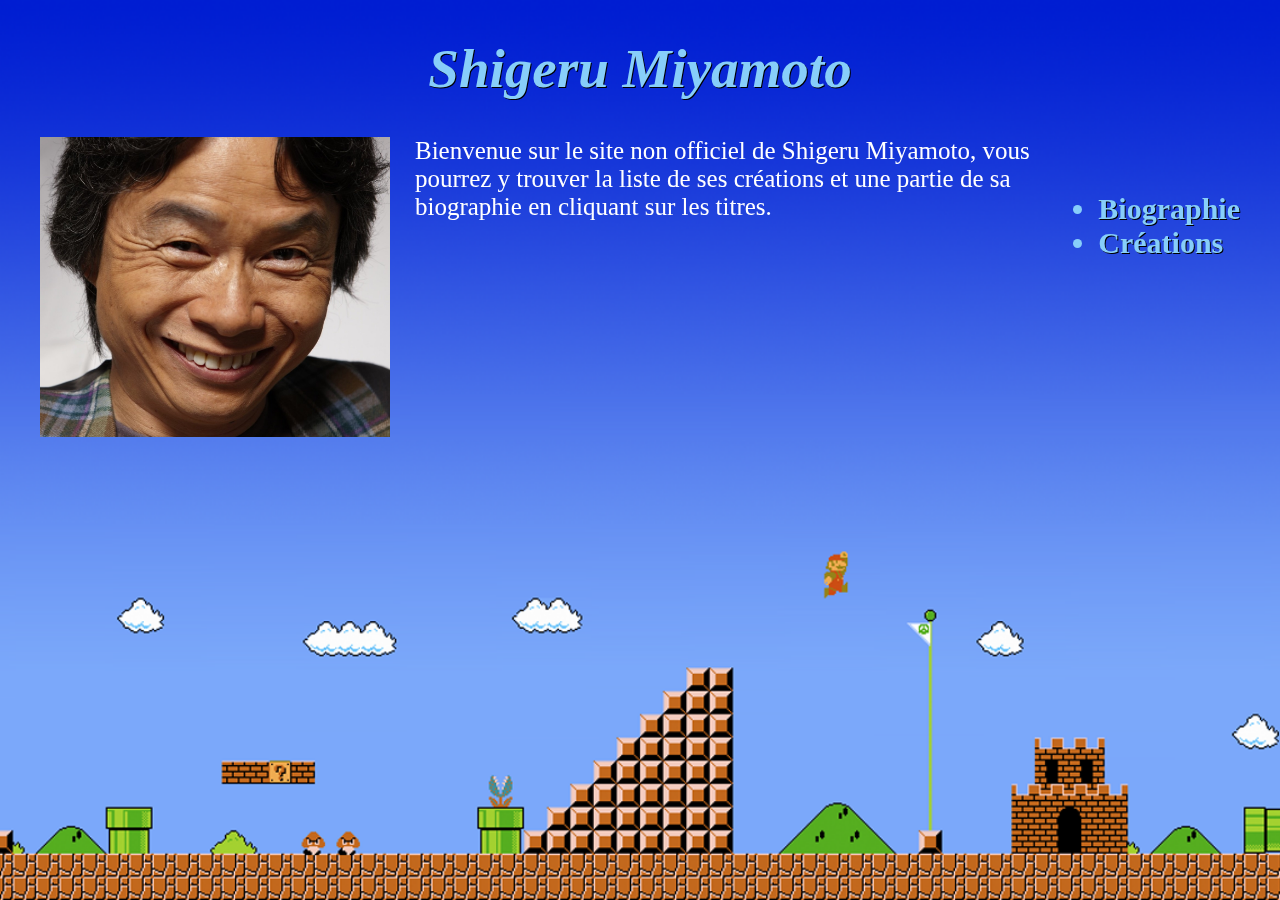
<file: index.html>
﻿<!DOCTYPE HTML>
<html>
	<head>
		<meta charset="utf-8" />
		<link rel="stylesheet" href="site_style.css" />
		<title> Shigeru Miyamoto </title>
	</head>
	<body>
		<div class="fond_decran"></div>
		<header style="text-shadow: black 1px 1px;">
			<h1><i> Shigeru Miyamoto </i></h1>
		</header>

		<div class="parti_principale" ><img class="illustration" src="image/image_shigeru_2.jpg" alt="shigeru" align="center" width="350" height="300"/>
			<h2 class="menu">     	
				<ul>
					<li><a href="biographie.html"> Biographie </a></li>
					<li><a href="creation.html">Créations </a></li>
				</ul>
			</h2>
			<p>
           Bienvenue sur le site non officiel de Shigeru Miyamoto, vous pourrez y trouver la liste de ses créations et 
           une partie de sa biographie en cliquant sur les titres.
			</p>
		</div>
	</body>
</html>
</file>
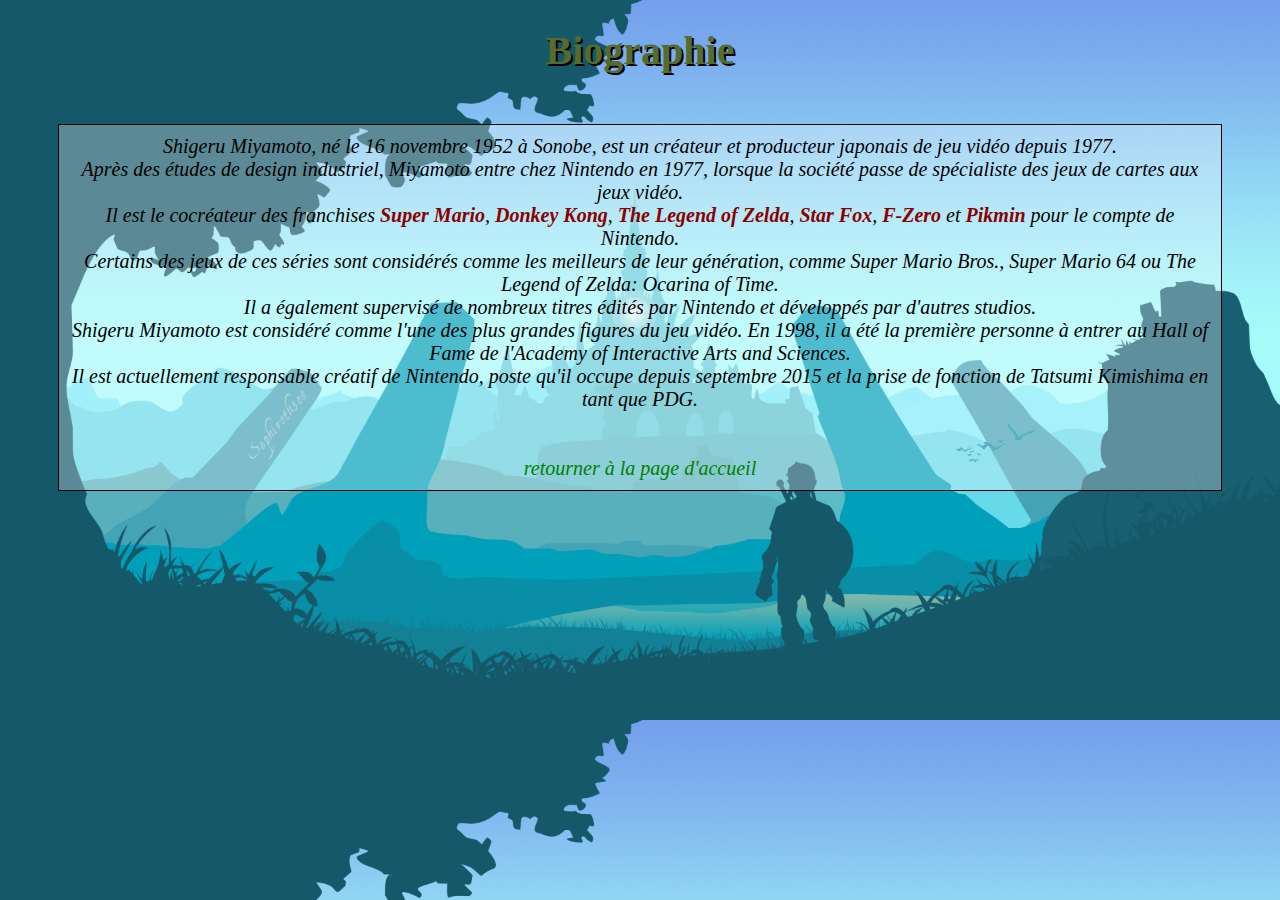
<file: biographie.html>
﻿<!DOCTYPE HTML>
<html>
	<head>
		<meta charset="utf-8" />
		<link rel="stylesheet" href="site_style_biographie.css" />
		<title> Biographie </title>
	</head>
	<body>
		<h1> Biographie </h1>
		<p>
Shigeru Miyamoto, né le 16 novembre 1952 à Sonobe, est un créateur et producteur japonais de jeu vidéo depuis 1977.
			<br/>
Après des études de design industriel, Miyamoto entre chez Nintendo en 1977, lorsque la société passe de spécialiste des jeux de cartes aux jeux vidéo.
			<br/>
Il est le cocréateur des franchises <strong>Super Mario</strong>, <strong>Donkey Kong</strong>, <strong>The Legend of Zelda</strong>, <strong>Star Fox</strong>, <strong>F-Zero</strong> et <strong>Pikmin</strong> pour le compte de Nintendo.
			<br/>
Certains des jeux de ces séries sont considérés comme les meilleurs de leur génération, comme Super Mario Bros., Super Mario 64 ou The Legend of Zelda: Ocarina of Time.
			<br/>
Il a également supervisé de nombreux titres édités par Nintendo et développés par d'autres studios.
			<br/>
Shigeru Miyamoto est considéré comme l'une des plus grandes figures du jeu vidéo. En 1998, il a été la première personne à entrer au Hall of Fame de l'Academy of Interactive Arts and Sciences. 
			<br/>
Il est actuellement responsable créatif de Nintendo, poste qu'il occupe depuis septembre 2015 et la prise de fonction de Tatsumi Kimishima en tant que PDG.
			<br/>
			<br/>
			<br/>
			<a href="site_NSI.html">retourner à la page d'accueil </a>
		</p>
	</body> 
</html>
</file>
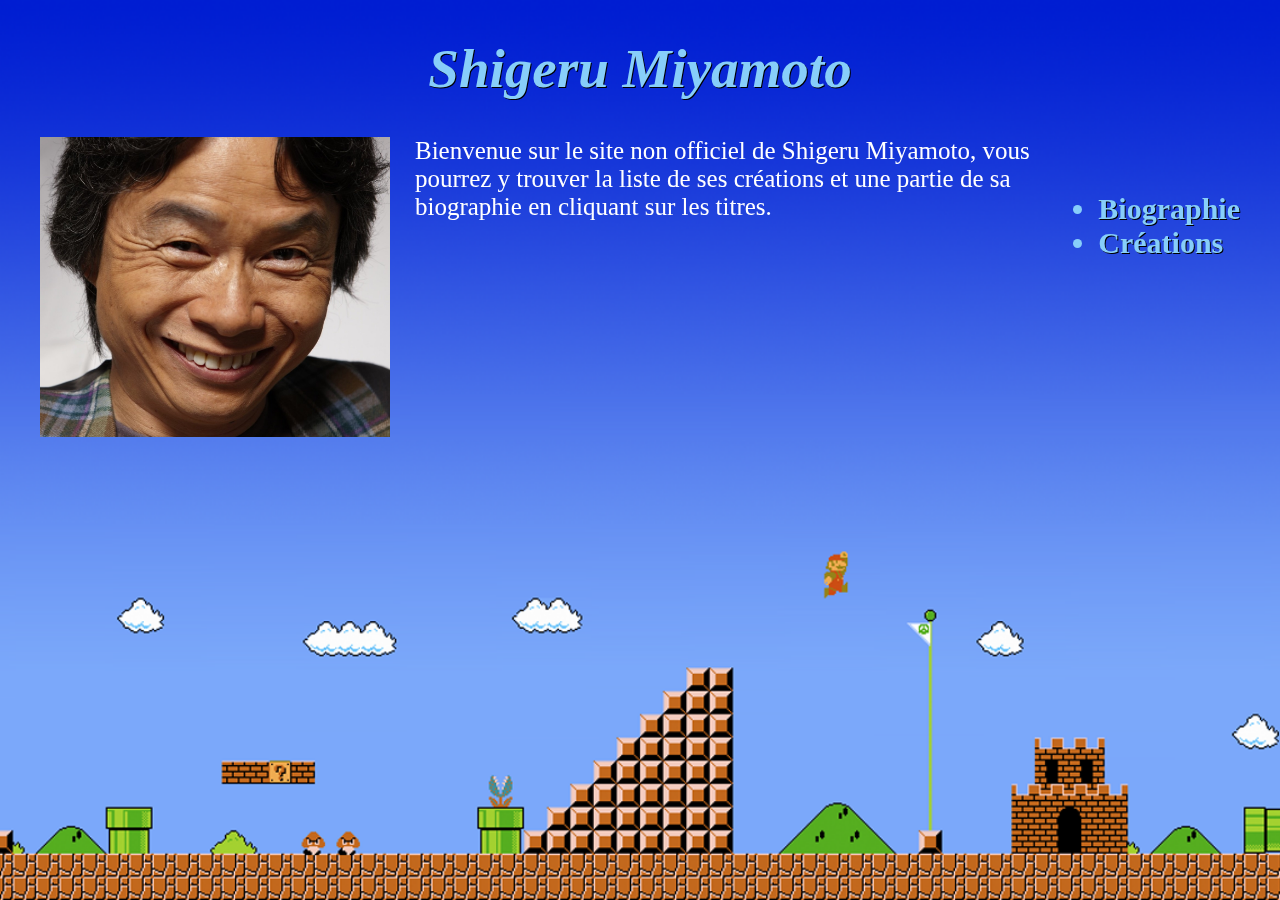
<file: site_NSI.html>
﻿<!DOCTYPE HTML>
<html>
	<head>
		<meta charset="utf-8" />
		<link rel="stylesheet" href="site_style.css" />
		<title> Shigeru Miyamoto </title>
	</head>
	<body>
		<div class="fond_decran"></div>
		<header style="text-shadow: black 1px 1px;">
			<h1><i> Shigeru Miyamoto </i></h1>
		</header>

		<div class="parti_principale" ><img class="illustration" src="image/image_shigeru_2.jpg" alt="shigeru" align="center" width="350" height="300"/>
			<h2 class="menu">     	
				<ul>
					<li><a href="biographie.html"> Biographie </a></li>
					<li><a href="creation.html">Créations </a></li>
				</ul>
			</h2>
			<p>
           Bienvenue sur le site non officiel de Shigeru Miyamoto, vous pourrez y trouver la liste de ses créations et 
           une partie de sa biographie en cliquant sur les titres.
			</p>
		</div>
	</body>
</html>
</file>
<file: site_style.css>
.menu
{
	text-decoration: none;
    color: lightskyblue;
    font-size: 30px;
    float: right;
    text-shadow: black 1px 1px;
}
body
{
	color: black; 
}
.parti_principale p
{
	color: white;
	font-size: 25px;
	font-family: "Georgia"
}
.menu a
{
   text-decoration: none;
   color: inherit;
	
}
.fond_decran
{
   background: url("image/background_index.png") center bottom;
   position: fixed;
   width: 100vw;
   height: 100vh;
   z-index: -1;
   background-size: cover;
   top: 0;
   left: 0;
}
header h1
{
    text-shadow: black 1px 1px;
	color: LightSkyBlue;
	text-align:center;
	font-size: 55px;
}
.illustration
{
	float: left;
    margin-right: 25px;
    margin-bottom: 20px;
}
.parti_principale
{
	max-width: 1200px;
    margin: auto;
}
</file>
<file: site_style_biographie.css>
h1
{
	color:DarkOliveGreen;
	font-size: 40px;
	font-family: "georgia";
	font-style:bold;
	text-align:center;
    text-shadow: black 2px 2px	
}
p
{
    color : black;
	font-size: 20px;
	font-family: "Georgia";
	font-style:italic;
	text-align:center; 
	background: rgba(255,255,255,0.3);
	margin: 50px;
	padding: 10px;
	border: black 1px solid;
}	
body
{
    background: url("image/background_biographie.jpg"); 
	background-size: 100%;
	color: black; 
}
a
{
    text-decoration: none;
    color: green;
    font-size: 20px;
}
strong
{
	color: darkred;
}
</file>
